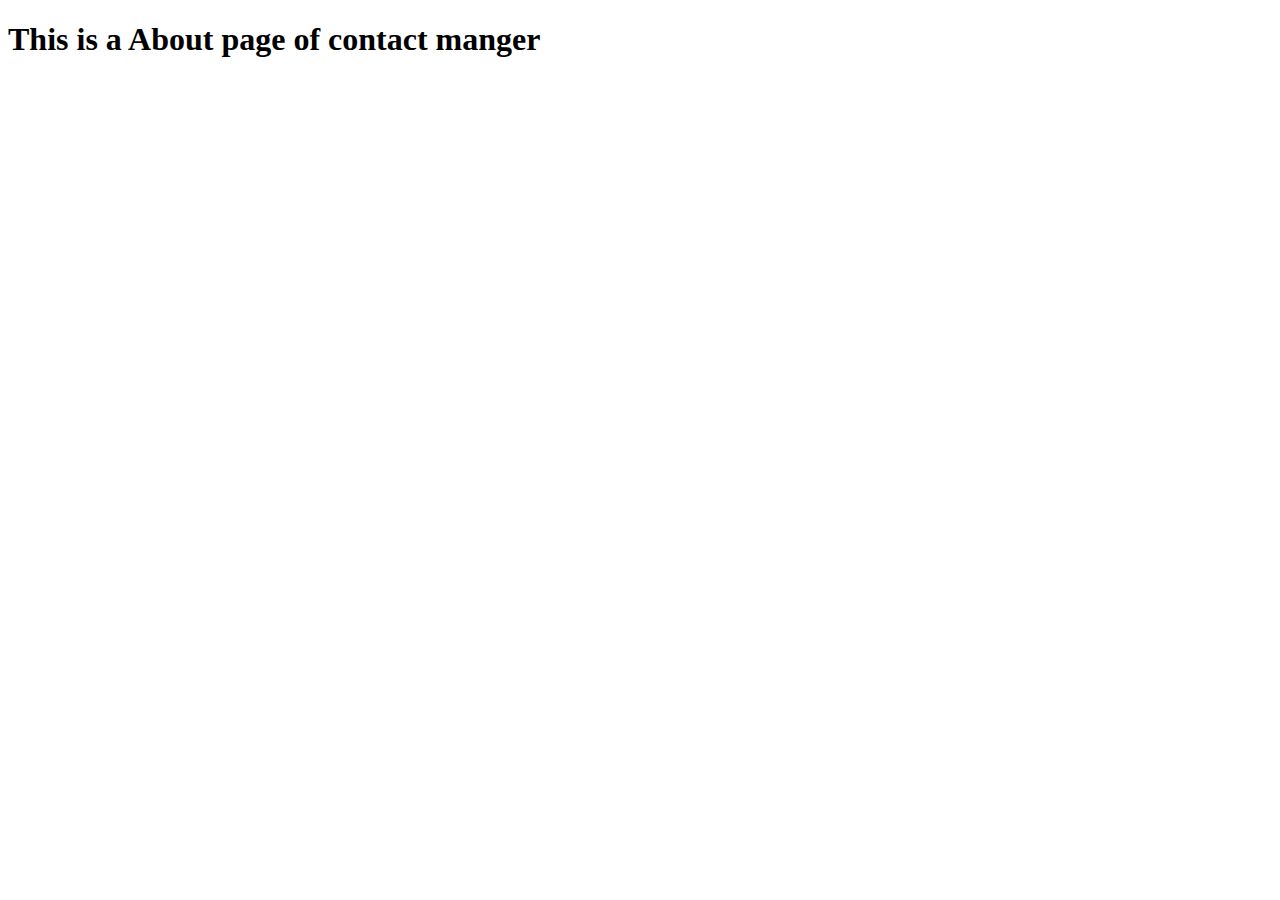
<file: ContactManagement/target/classes/templates/about.html>
<!doctype html>
<html lang="en" xmlns:th="http://www.thymeleaf.org" th:replace="base::layout(~{::section})">
<head>
	<meta charset="UTF-8" />
	<title>Document</title>
</head>
<body>
	
	<section>
	<h1>This is a About page of contact manger</h1>

</section>
	
	
	
	
</body>
</html>
</file>
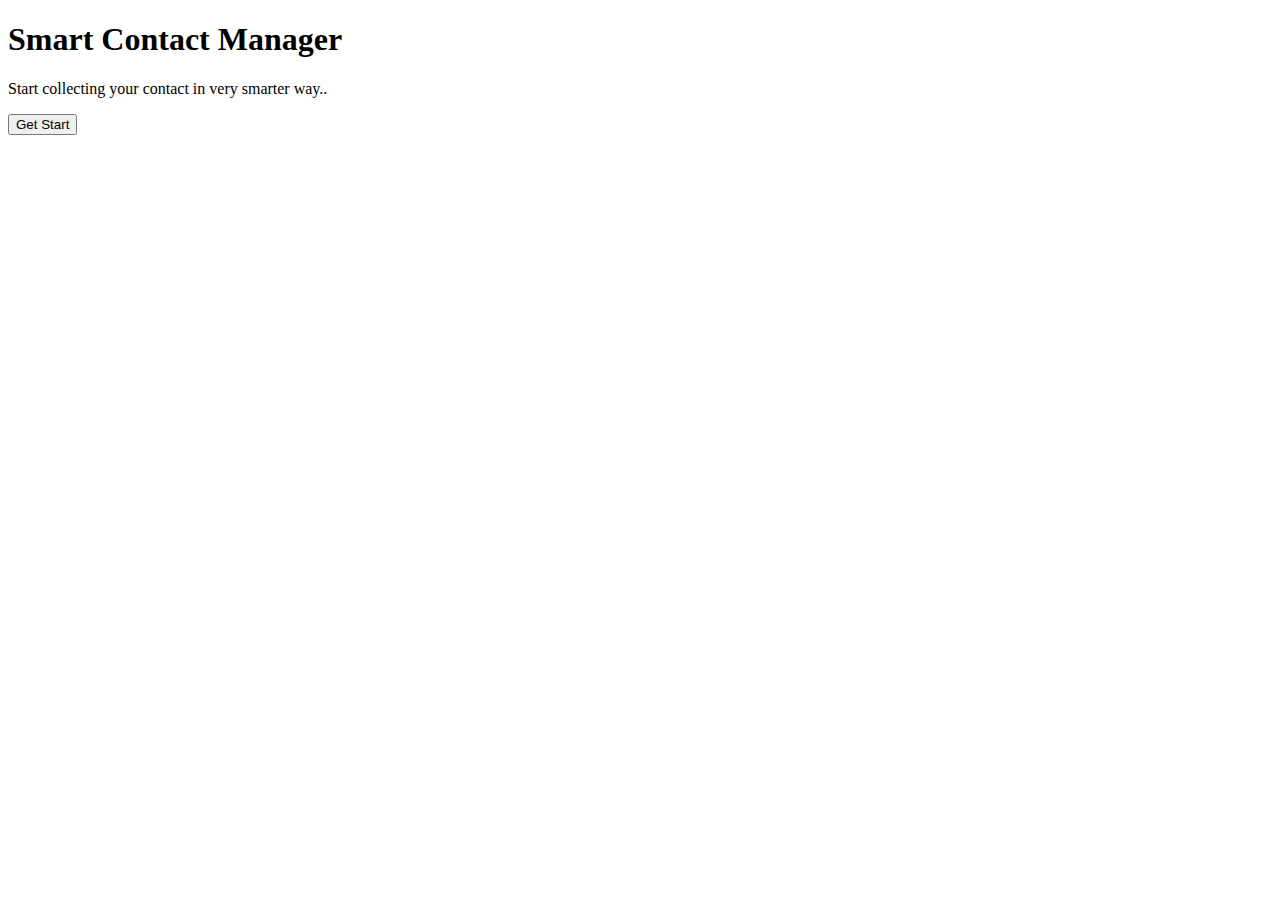
<file: ContactManagement/target/classes/templates/home.html>
<!doctype html>
<html lang="en" xmlns:th="http://www.thymeleaf.org" th:replace="base::layout(~{::section})">
<head>
	<meta charset="UTF-8" />
	<title>Document</title>
</head>
<body>
<section class="banner d-flex justify-content-center align-items-center">
	
<div class="text-center">
<h1 class="font-weight-bold">Smart Contact Manager</h1>
<p> Start collecting your contact in very smarter way..</p>

<button class="btn bt-primary btn-lg">Get Start</button>



</div>

</section>	
</body>
</html>
</file>
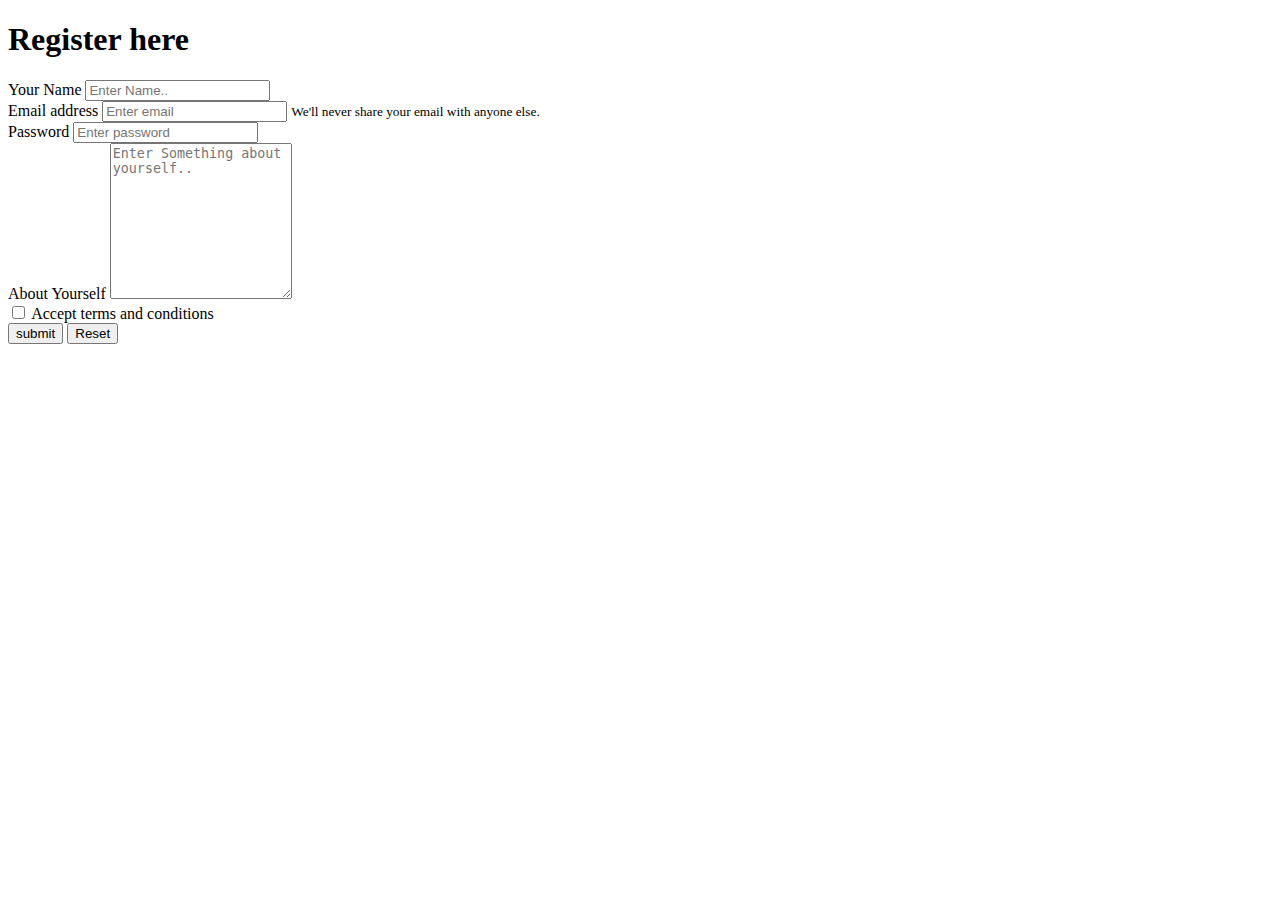
<file: ContactManagement/target/classes/templates/signup.html>
<!doctype html>
<html lang="en" xmlns:th="http://www.thymeleaf.org"
	th:replace="base::layout(~{::section})">
<head>
<meta charset="UTF-8" />
<title>Document</title>
</head>
<body>

	<section class=my-new>
		<div class="container">

			<div class="row ml-auto">
				<div class="col-md-8 offset-md-2">

					<div class="my-card mt-3">


						<h1 class="text-center">Register here</h1>

						<div th:if="${session.message}"
							th:classappend="${session.message.type}"
							class="alert alert-danger" role="alert">
							<p th:text="${session.message.content}"></p>
							<th:block th:text="${#session.removeAttribute('message')}"></th:block>

						</div>

						<form  novalidate="novalidate" th:action="@{/registerProcess}" method="post"
							th:object="${user}">

							<div class="form-group">
								<label for="exampleInputname1">Your Name</label> <input
									type="text" class="form-control" 
									th:classappend="${#fields.hasErrors('name')?'is-invalid':''}"
									id="exampleInputname1"
									aria-describedby="nameHelp" placeholder="Enter Name.."
									name="name" required th:value="${user.name}">


<!-- <p th:each="e :${#fields.errors('name')}" th:text="${e}" ></p> -->
								<div class="invalid-feedback"th:each="e:${#fields.errors('name')}"th:text="${e}">
								</div> 

							</div>

							<div class="form-group">
								<label for="exampleInputEmail1">Email address</label> <input
									type="email" class="form-control" 
									th:classappend="${#fields.hasErrors('email')?'is-invalid':''}"
									id="exampleInputEmail1"
									aria-describedby="emailHelp" placeholder="Enter email"
									name="email" required="required" th:value="${user.email}">
								<small id="emailHelp" class="form-text text-muted">We'll
									never share your email with anyone else.</small>
									<div class="invalid-feedback"th:each="e:${#fields.errors('email')}"th:text="${e}">
								</div> 
							</div>

							<div class="form-group">
								<label for="exampleInputpass1">Password</label> <input
									type="password" class="form-control" id="exampleInputpass1"
									aria-describedby="passHelp" placeholder="Enter password"
									name="password" required="required">

							</div>
							<div class="form-group">
								<label for="exampleInputpabout1">About Yourself</label>
								<textarea name="about"
									placeholder="Enter Something about yourself.."
									id="exampleInputpabout1" rows="10" class="form-control"
									th:value="${user.about}"></textarea>
							</div>

							<div class="form-group form-check">

								<input type="checkbox" class="form-check-input" name="agreement"
									id="agreement"> <label for="agreement">Accept
									terms and conditions</label>

							</div>

							<div class="container text-center">
								<button type="submit" class="btn btn-primary">submit</button>
								<button type="reset" class="btn btn-secondary">Reset</button>
							</div>

						</form>







					</div>
				</div>

			</div>

		</div>


	</section>




</body>
</html>
</file>
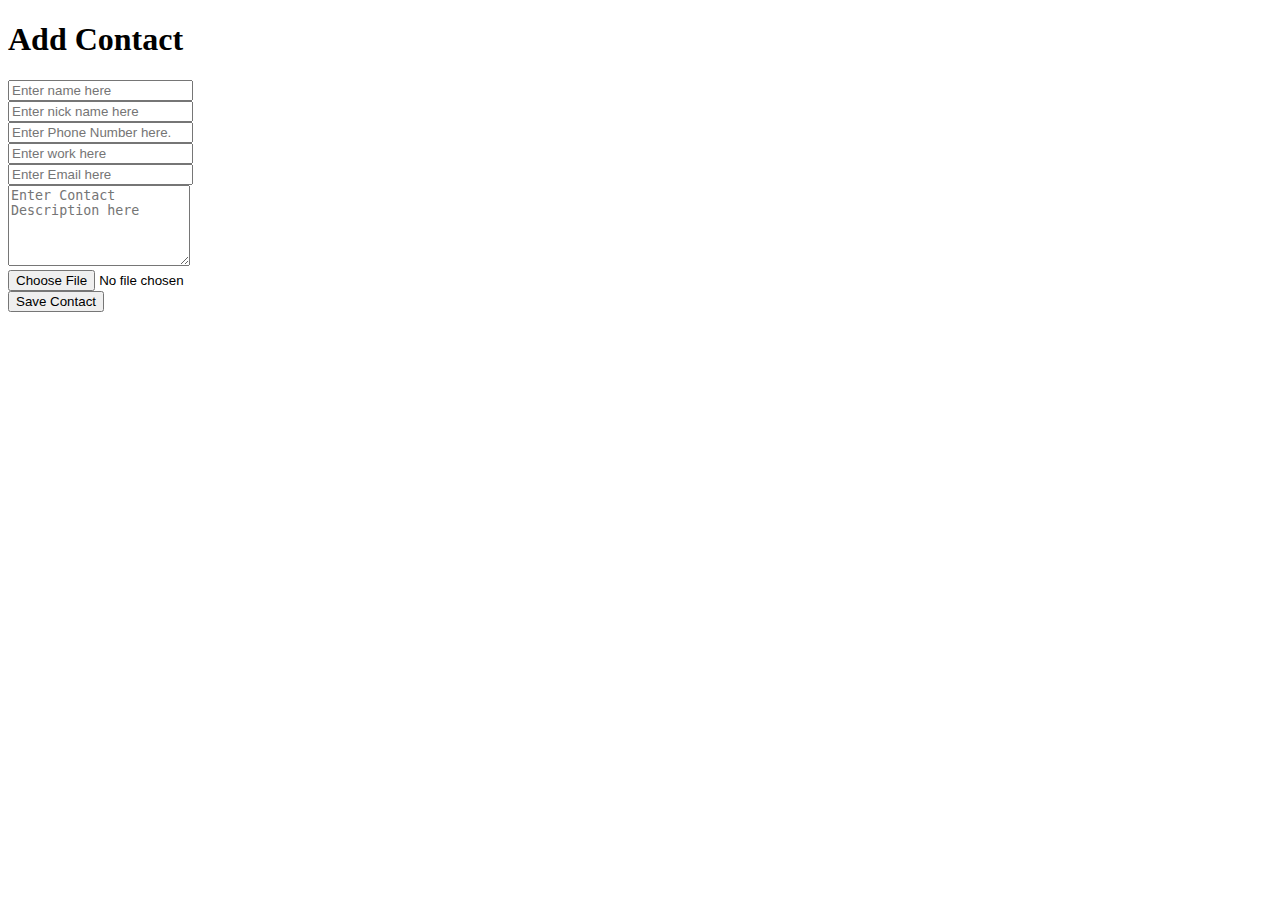
<file: ContactManagement/target/classes/templates/normal/add_contact.html>
<!doctype html>
<html lang="en" xmlns:th="http://www.thymeleaf.org"
	th:replace="normal/base::layout(~{::section})">
<head>
<meta charset="UTF-8" />
<title>Document</title>
</head>
<body>

	<section>
		<div class="card mr-3">

			<div class="card-body">

				<h1 class="text-center">Add Contact</h1>
				<div class="container-fluid mt-1">
					<div class="row">
						<div class="col-md-8 offset-md-2">



							<form th:action="@{/user/process-contact}" method="post"
								th:object="${contact}"
								enctype="multipart/form-data"
								class="mt-2">

								<div class="input-group ">

									<div class="input-group-prepend">
										<div class="input-group-text mr-3">
											<i class="fa fa-plus"></i>

										</div>

									</div>

									<input required type="text" id="firstName" name="name"
										placeholder="Enter name here"class="form-control">
								</div>

								<div class="input-group mt-3">

									<div class="input-group-prepend">
										<div class="input-group-text mr-3">
											<i class="fa-regular fa-user"></i>

										</div>

									</div>

									<input  type="text" id="Nickname" name="secondName"
										placeholder="Enter nick name here"class="form-control" >
								</div>




	                    <div class="input-group mt-3">

									<div class="input-group-prepend">
										<div class="input-group-text mr-3">
											<i class="fa-solid fa-phone"></i>

										</div>

									</div>

									<input required  type="number" id="Phone" name="phone"
										placeholder="Enter Phone Number here."class="form-control" >
								</div>
								
								
									<div class="input-group mt-3">

									<div class="input-group-prepend">
										<div class="input-group-text mr-3">
											<i class="fa-solid fa-briefcase"></i>

										</div>

									</div>

									<input type="text" id="Work" name="work"
										placeholder="Enter work here"class="form-control" >
								</div>
								
								
									<div class="input-group mt-3">

									<div class="input-group-prepend">
										<div class="input-group-text mr-3">
											<i class="fa-solid fa-envelope"></i>

										</div>

									</div>

									<input type="email" id="email" name="email"
										placeholder="Enter Email here" class="form-control" >
								</div>

                                 <div class="form-group mt-3">
                                 
                                 <textarea name="description" class="form-control" rows="5"
                                     placeholder="Enter Contact Description here"
                                     ></textarea>
                                 </div>


                                 <div class="custom-file">
                                 
                                 <input type="file" name="profileImage">
                                 </div>
                                 
                                 
                                 <div class="container text-center">
                                 
                                 <button class="btn btn-outline-primary">Save Contact</button>
                                 
                                 </div>
                                 
                                 
							</form>



						</div>
					</div>



				</div>
			</div>

		</div>



	</section>






</body>
</html>
</file>
